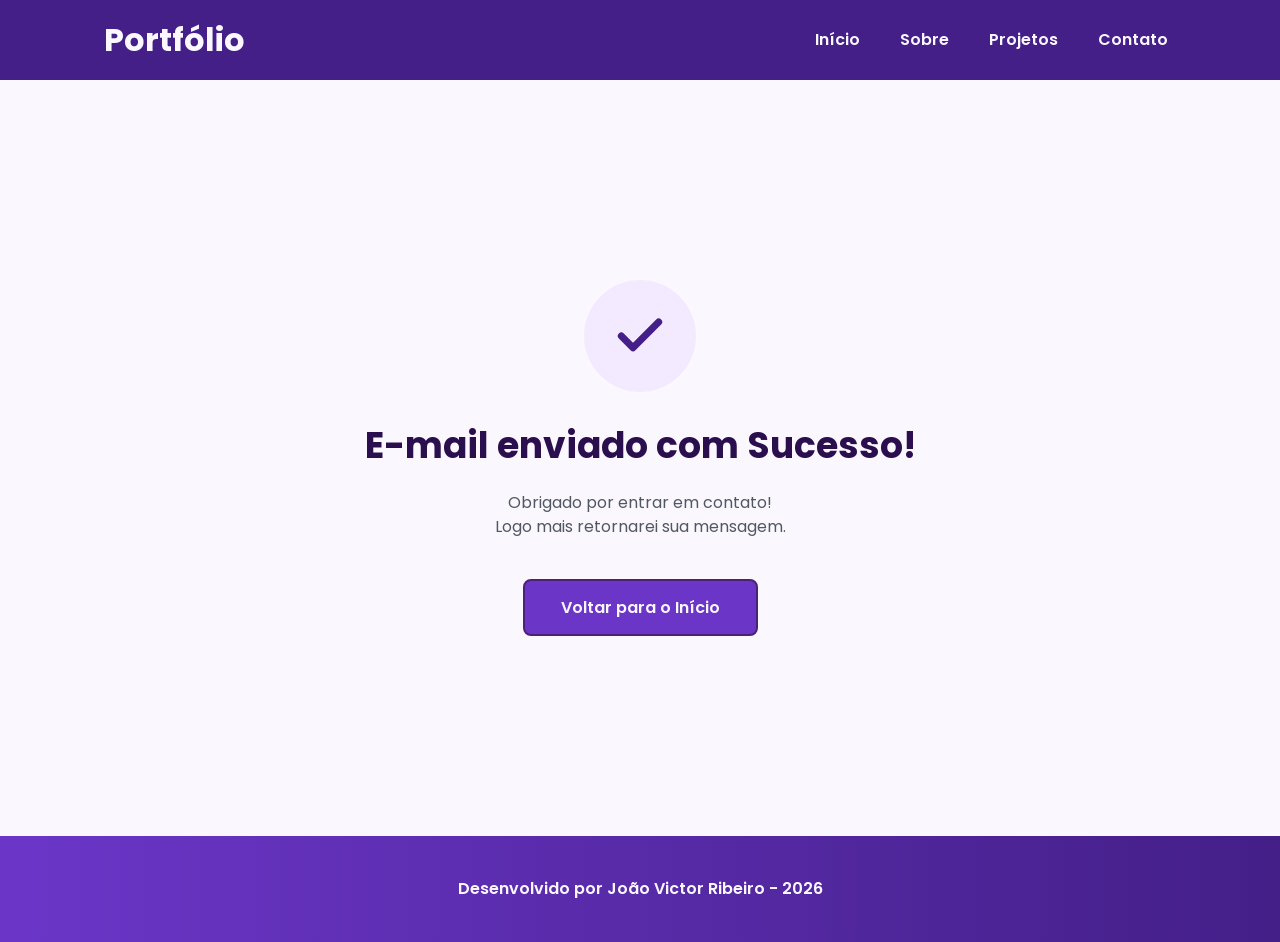
<file: success.html>
<!DOCTYPE html>
<html lang="pt-br">
<head>
    <!-- Fontes do Google -->
    <link rel="preconnect" href="https://fonts.googleapis.com">
    <link rel="preconnect" href="https://fonts.gstatic.com" crossorigin>
    <link href="https://fonts.googleapis.com/css2?family=Poppins&display=swap" rel="stylesheet">

    <meta charset="UTF-8">
    <meta name="viewport" content="width=device-width, initial-scale=1.0">
    <meta name="author" content="João Victor Ribeiro">
    <meta name="description" content="Portfólio de João Victor Ribeiro, desenvolvedor Full Stack">
    <meta name="robots" content="index, follow">

    <link rel="icon" type="image/svg+xml" href="./assets/img/favicon.svg">
    <!-- CSS principal -->
    <link rel="stylesheet" href="./assets/css/styles.css">
    <title>Portfólio João Victor Ribeiro</title>
</head>

<body>

    <!-- Cabeçalho da Página (header) -->
    <header class="menu-container">
        <div class="menu-content">
            <a href="index.html" id="titulo">Portfólio</a>

            <nav>
                <ul class="menu-list">
                    <li><a href="index.html#hero">Início</a></li>
                    <li><a href="index.html#about">Sobre</a></li>
                    <li><a href="index.html#projects">Projetos</a></li>
                    <li><a href="index.html#contact">Contato</a></li>
                </ul>
            </nav>
        </div>
    </header>

    <!-- Seção Principal da Página (main) -->
    <main>
        <!-- Mensagem de Sucesso -->
      <section class="success-container">
    <article class="success-content">

        <!-- Círculo Roxo com o Check dentro -->
        <div class="success-icon-circle">
            <svg xmlns="http://www.w3.org/2000/svg" viewBox="0 0 24 24" fill="none" stroke="currentColor" stroke-width="3" stroke-linecap="round" stroke-linejoin="round">
                <polyline points="20 6 9 17 4 12"></polyline>
            </svg>
        </div>

        <h1>E-mail enviado com Sucesso!</h1>
        <p>Obrigado por entrar em contato!<br>Logo mais retornarei sua mensagem.</p>

        <a class="botao" href="index.html">Voltar para o Início</a>

    </article>
</section>
    </main>

    <!-- Rodapé da Página (footer) -->
    <footer>
        Desenvolvido por João Victor Ribeiro - 2026
    </footer>

</body>
</html>
</file>
<file: assets/css/styles.css>
* {
margin: 0;
padding: 0; 
box-sizing: border-box;
font-family: 'Poppins', sans-serif;
font-weight: 400;
text-decoration: none;
outline: none;
}

/* Variáveis */
:root {
    /* Paleta de Cores - Purple */
    --purple-50: #f4eaff;
    --purple-100: #e9dcfa;
    --purple-200: #cdb3f0;
    --purple-300: #b186e5;
    --purple-400: #9460db;
    --purple-500: #6b36c8;
    --purple-600: #5b2ca0;
    --purple-700: #4c2177;
    --purple-800: #441f88;
    --purple-900: #2a0e4d;
    --purple-950: #1a0730;
 
    /* Cores Neutras */
    --gray-200: #e8e8e8;
    --gray-400: #505861;
    --black: #171717;
    --white: #FAF7FF;
 
    /* Cores de Estado */
    --error: #e63946;
 
    /* Sombras */
    --shadow-sm: 0 0.25rem 0.5rem rgba(0, 0, 0, 0.05);
    --shadow-md: 0 0.25rem 0.75rem rgba(107, 54, 200, 0.3);
    --shadow-lg: 0 0.5rem 1.5rem rgba(107, 54, 200, 0.2);
 
    /* Espaçamentos */
    --spacing-xs: 0.5rem;
    --spacing-sm: 1rem;
    --spacing-md: 1.5rem;
    --spacing-lg: 2rem;
    --spacing-xl: 3rem;
    --spacing-2xl: 4rem;
 
    /* Tamanhos de Fonte */
    --text-sm: 0.75rem;
    --text-base: 1rem;
    --text-lg: 1.25rem;
    --text-xl: 1.5rem;
    --text-2xl: 2rem;
    --text-3xl: 2.5rem;
 
    /* Border Radius */
    --radius-sm: 0.25rem;
    --radius-md: 0.5rem;
    --radius-lg: 1rem;
    --radius-xl: 2rem;
    --radius-full: 50%;
 
    /* Animação Padrão */
    --transition-default: all 0.3s ease;
}

html {
    scroll-behavior: smooth;
}

body {
    display: flex;
    flex-direction: column;
    min-height: 100vh;
    background-color: var(--white);
    color: var(--black);
    font-size: var(--text-base);
    line-height: 1.6;
}

main {
    flex: 1;
    padding: var(--spacing-md);
}

.section-container {
    max-width: 70rem;
    margin: 0 auto;
    padding: var(--spacing-xl) var(--spacing-md);
    scroll-margin-top: 6rem;
}

.buttons-container {
    display: flex;
    gap: var(--spacing-sm);
}

.botao,
.botao-outline {
    display: inline-block;
    padding: 0.75rem 2rem;
    border: 0.15rem solid transparent;
    border-radius: var(--radius-md);
    font-size: var(--text-base);
    font-weight: 600;
    text-align: center;
    cursor: pointer;
    transition: var(--transition-default);
}

.botao {
    border-color: var(--purple-700);
    background-color: var(--purple-500);
    color: var(--white);
}

.botao:hover {
    border-color: var(--purple-800);
    background-color: var(--purple-700);
    box-shadow: var(--shadow-md);
    transform: translateY(-0.25rem);
}

.botao-outline {
    border-color: var(--purple-700);
    background-color: transparent;
    color: var(--purple-700);
}

.botao-outline:hover {
    border-color: var(--purple-700);
    background-color: var(--purple-500);
    color: var(--white);
    transform: translateY(-0.25rem);
}

/* Botões pequenos - Card Projetos */
 
.botao.botao-sm,
.botao-outline.botao-sm {
  min-width: 6rem;
  padding: 0.25rem var(--spacing-sm);
  border-width: 0.125rem;
  border-radius: 0.25rem;
  font-size: var(--text-sm);
}

header{
   position: sticky;
   top: 0;
   z-index: 1000;
   width: 100%;
   height: 5rem;
   border-bottom: var (--spacing-xs) solid var(--gray-200);
   box-shadow: var(--purple-800);
   background-color: var(--purple-800);
}

header a {
    color: var(--white);
    transition: color 0.3s ease;
    font-weight: 600;
}

header a:hover {
    color: var(--purple-100);
}

#titulo {
    font-size: var(--text-2xl);
    font-weight: 700;
}

.menu-content {
    display: flex;
    justify-content: space-between;
    align-items: center;
    max-width: 70rem;
    height: 100%;
    margin: 0 auto;
    padding: 0 var(--spacing-md);
}

.menu-list {
    display: flex;
    gap: var(--spacing-md);
    list-style: none;
}

.menu-list a {
    padding: var(--spacing-xs);
}

/* Seção Hero*/
.hero-container {
    display: flex;
    align-items: center;
    gap: var(--spacing-2xl);
    min-height: calc(100vh - 5rem);
}

.hero-content {
    display: flex;
    flex: 1;
    flex-direction: column;
    gap: var(--spacing-md);
}

.hero-content span {
    font-size: var(--text-xl);
    font-weight: 700;
}

.hero-content h1 {
    font-size: var(--text-3xl);
    font-weight: 700;
}

/* configura todos os parágrafos */
.hero-content p, 
.about-content p,
.contact-info p {
    font-size: var(--text-lg);
    color: var(--gray-400);
}

.hero-image {
    flex: 1;
    display: flex;
    justify-content: center;
}

.hero-image img {
    width: 100%;
    max-width: 100%;
    border-radius: var(--radius-xl);
    box-shadow: var(--shadow-lg);
}

/* Animação Flutuante */
@keyframes float {
  0%,
  100% {
    transform: translateY(0);
  }
 
  50% {
    transform: translateY(-1.25rem);
  }
 
}
 
/* Usa animação */
.float-animation {
  animation: float 3s ease-in-out infinite;
}


/* Seção About */

.about-container {
    display: flex;
    background-color: var(--gray-200);
    flex-direction: row;
    align-items: center;
    gap: var(--spacing-2xl);
}

/* Imagem de perfil */
.about-image {
    flex: 1;
    display: flex;
    justify-content: center;
    align-items: center;
}

.about-image img {
    width: 100%;
    max-width: 22rem;
    height: auto;
    border-radius: 50%;
    border: 4px solid var(--purple-500);
    box-shadow: var(--shadow-lg);
    background-color: var(--purple-50);
}

/* Conteúdo de Texto */
.about-content {
    flex: 1;
    display: flex;
    align-items: flex-start;
    flex-direction: column;
    gap: var(--spacing-md);
}

.about-content h2 {
    font-size: var(--text-3xl);
    font-weight: 700;
    color: var(--purple-900);
}
/* Justifica o texto da seção Sobre mim */
.about-content p {
    font-size: var(--text-lg);
    color: var(--gray-400);
    text-align: justify; /* Alinha o texto nas duas margens */
    margin-right: 5rem;
}

/* Container de Botões + Estatísticas */
.about-buttons-data {
    display: flex;
    flex-direction: column;
    gap: var(--spacing-md);
    width: 100%;
}

/* Estatísticas do GitHub (Seguidores / Repositórios) */
.data-container {
    display: flex;
    gap: var(--spacing-xl);
}

.data-item {
    display: flex;
    flex-direction: column;
}

.data-number {
    font-size: var(--text-2xl);
    font-weight: 700;
    color: var(--purple-600);
    line-height: 1.2;
}

.data-label {
    font-size: var(--text-sm);
    color: var(--gray-400);
    font-weight: 600;
}

/* Responsividade (Telas menores) */
@media (max-width: 768px) {
    .about-container {
        flex-direction: column;
        text-align: center;
    }

    .about-buttons-data {
        align-items: center;
    }

    .data-container {
        justify-content: center;
    }
}

/* projects */

.projects-container {
    scroll-margin-top: 3rem;
    margin: var(--spacing-2xl) auto;
    text-align: center;
}

.projects-swiper {
   position: relative;
   width: 100%;
   padding: var(--spacing-sm) var(--spacing-xl) var(--spacing-xl);
   overflow: hidden;
}

/* cards projects */

.project-card {
    display: flex;
    flex-direction: column;
    width: 100%;
    height: 100%;
    border: 0.15rem solid var(--grey-200);
    border-radius: var(--radius-lg);
    background-color: var(--white);
    box-shadow: var(--shadow-sm);
    overflow: hidden;
    transition: var(--transition-default);
}

.project-card:hover {
    box-shadow: var(--shadow-lg);
}

.project-image {
    display: flex;
    justify-content: center;
    align-items: center;
    width: 100%;
    height: 10rem;
    background: linear-gradient(135deg, var(--purple-50) 0%, var(--purple-100) 100%);
}

.project-image img {
    width: 75%;
    height: 75%;
    max-width: 7rem;
    max-height: 7rem;
    object-fit: contain;
    transition: transform 0.3s ease;
}

.project-content {
    display: flex;
    flex-direction: column;
    justify-content: space-between;
    text-align: left;
    flex: 1;
    padding: var(--spacing-md);
}

.project-content h3 {
    font-size: var(--text-lg);
    font-weight: 700;
    margin-bottom: 0.75rem;
}

.project-content p {
    flex: 1;
    font-size: var(--text-base);
    color: var(--gray-400);
    margin-bottom: var(--spacing-sm);
}

.project-tags {
    display: flex;
    flex-wrap: wrap;
    gap: var(--spacing-xs);
}

.tag {
    padding: 0.375rem 0.75rem;
    border-radius: var(--radius-sm);
    background-color: var(--purple-100);
    font-size: var(--text-sm);
    font-weight: 600;
    color: var(--purple-800);
}

.project-buttons {
    display: flex;
    justify-content: center;
    align-items: center;
    gap: 0.75rem;
    margin-top: var(--spacing-sm);
}

/* Configuração do Swiper */
 
.swiper-wrapper {

    align-items: stretch;

}
 
.swiper-slide {

    display: flex;

    height: auto;

}
 
/* Botões do Swiper (navegação) */

.swiper-button-next,

.swiper-button-prev {

    width: 3rem;

    height: 3rem;

}
 
.swiper-button-next:after,

.swiper-button-prev:after {

    font-size: var(--text-lg);

    color: var(--purple-500);

}
 
.swiper-button-next:hover:after,

.swiper-button-prev:hover:after {

    color: var(--purple-800);

}
 
/* Indicadores de paginação */

.swiper-pagination-bullet {

    width: 0.75rem;

    height: 0.75rem;

    background-color: var(--gray-200);

    opacity: 1;

}
 
.swiper-pagination-bullet-active {

    width: var(--spacing-lg);

    border-radius: var(--radius-sm);

    background-color: var(--purple-500);

}
 
.contact-container {
    display:grid;
    grid-template-columns: 1fr 1fr;
    gap: var(--spacing-2xl);
}

.about-content h2,
.projects-container h2,
.contact-info h2 {
    margin-bottom: var(--spacing-md);
}

.contact-info p {
    margin-bottom: var(--spacing-lg);
}

.social-container {
    display: flex;
    justify-content: center;
    gap: var(--spacing-xl);
}

.social-icon {
    width: 5rem;
    height: 5rem;
    padding: 0.75rem;
    border-radius: var(--radius-md);
    transition: var(--transition-default);
}

.social-icon img {
    width: 100%;
    filter: brightness(0) saturate(100%);
    transition: filter 0.3s ease;
}

.social-icon img:hover {

  filter: brightness(0) 
          saturate(100%) 
          invert(42%) 
          sepia(93%) 
          saturate(1352%) 
          hue-rotate(243deg) 
          brightness(79%) 
          contrast(91%);

}

/* formulário */

form {
    display: flex;
    flex-direction: column;
    gap: 0.75rem;
}

form label {
    font-size: var(--text-base);
    font-weight: 600;
}
 
form input,
form textarea {
    width: 100%;
    padding: 0.5rem var(--spacing-sm);
    border: 0.25rem solid var(--gray-200);
    border-radius: var(--radius-md);
    font-family: inherit;
    font-size: var(--text-base);
    transition: border-color 0.3s ease;
}

form input:focus,
form textarea:focus {
    border-color: var(--purple-500);
    outline: none;
}

form textarea {
    resize: none;
    min-height: 5rem;
}

form span {
    margin-top: -0.27rem;
    font-size: var(--text-sm);
    color: var(--error);
}

/* Footer */
 
footer {
    padding: 2.5rem;
    background: linear-gradient(to right, var(--purple-500), var(--purple-800));
    font-weight: 600;
    text-align: center;
    color: var(--white);
}

/* Seção Sucesso */
.success-container {
    display: flex;
    justify-content: center;
    align-items: center;
    min-height: calc(100vh - 12rem);
    padding: var(--spacing-xl) var(--spacing-md);
}

.success-content {
    display: flex;
    flex-direction: column;
    align-items: center;
    text-align: center;
    gap: var(--spacing-sm);
    max-width: 42rem;
    width: 100%;
}

/* Círculo Roxo Claro de Fundo do Check */
.success-icon-circle {
    display: flex;
    justify-content: center;
    align-items: center;
    width: 7rem;
    height: 7rem;
    background-color: var(--purple-50);
    border-radius: 50%;
    margin-bottom: var(--spacing-sm);
}

.success-icon-circle svg {
    width: 3.5rem;
    height: 3.5rem;
    color: var(--purple-800);
}

/* Título e Texto */
.success-content h1 {
    font-size: 2.25rem;
    font-weight: 700;
    color: var(--purple-900);
    line-height: 1.2;
}

.success-content p {
    font-size: var(--text-base);
    color: var(--gray-400);
    line-height: 1.5;
    margin-top: var(--spacing-xs);
}

.success-content .botao {
    margin-top: var(--spacing-md);
    padding: 0.85rem 2.25rem;
    border-radius: var(--radius-md);
}

/* Responsividade para telas menores */
@media (max-width: 480px) {
    .success-content {
        padding: var(--spacing-xl) var(--spacing-md);
    }
    
    .success-content h1 {
        font-size: var(--text-xl);
    }
}

/* Resposividade Tablets */
@media screen and (max-width: 1024px) {
    .section-container {
        padding: var(--spacing-lg) var(--spacing-md);
    }

    .section-container h1 {
        font-size: var(--text-3xl);
    }

    .section-container h2 {
        font-size: var(--text-2xl);
    }

    .section-container p {
        font-size: var(--text-base);
    }

    .section-container span {
        font-size: var(--text-lg);
    }

    .success-content h1 {
        font-size: var(--text-3xl);
    }

    .success-content h2 {
        font-size: var(--text-lg);
    }

    #titulo  { font-size: var(--text-xl); }
@media screen and (max-width: 768px) {
    .menu-list {
        display: none;
    }
}

.hero-container {
    flex-direction: column-reverse;
    text-align: center;
    gap: var(--spacing-lg);
    min-height: 60vh;
}

.hero-content,
.hero-image {
    width: 90%;
}

.hero-image img {
    object-fit: cover;
}

.hero-container .buttons-container {
    margin-top: var(--spacing-md);
    justify-content: center;
    width: 100%;
}
.hero-container .botao,
.hero-container .botao-outline {
    padding: 0.75rem 1.5rem;
    font-size: var(--text-base);
    white-space: nowrap;
}

/* Reponsividade seção About */

.about-container {
    flex-direction: column;
    text-align: center;
    gap: var(--spacing-lg);
    margin: var(--spacing-lg);
    padding: var(--spacing-lg);
}
.about-image{
    display: flex;
    flex: 1;
    justify-content: center;
    width: 100%;
}

.about-image img {
    width: 100%;
    max-width: 16rem;
}
.about-content {
    width: 100%;
}

.about-content .buttons-container {
    justify-content: center;
    width: 100%;
}
.about-buttons-data {
    flex-direction: column;
    gap: var(--spacing-md);
    align-items: stretch;
}

.about-buttons-data .botao{
    margin-right: 0;
}

.data-container {
    justify-content: center;
    width: 100%;
}
/* Reponsividade seção Projects */
.projects-container {
    margin: var(--spacing-sm) var(--spacing-lg); 
}
.projects-swiper {
    margin: 0;
    padding: var(--spacing-sm) var(--spacing-xl) 2.5rem;
}
.project-card {
    width: 100%;
    height: 30rem;
    min-height: 30rem;
    max-height: 30rem;
    max-width: 100%;
}
.project-content {
    display: flex;
    flex-direction: column;
    justify-content: space-between;
    height: 100%;
}

.project-content p {
    flex: 1;
    overflow-y: hidden;
}

.project-tags {
    min-height: 2.5rem;
    align-items: flex-start;
}

.swiper-wrapper {
    align-items: stretch;
}

.swiper-slide {
    display: flex;
    height: auto;
    justify-content: center;
    align-items: stretch;
}

.swiper-button-next,
.swiper-button-prev {
    display: none;
}

/*responsividade seção Contact */
.contact-container {
    grid-template-columns: 1fr;
    gap: var(--spacing-lg);
    width: 90%;
    margin: 0 auto;
}

/* Responsividade Sucesso */
.success-container {
    padding: var(--spacing-xl) var(--spacing-md);
    min-height: calc(100vh - 10rem);
}
.success-content {
    gap: var(--spacing-lg);
    max-width: 35rem;
}

.success-icon {
    width: 6rem;
    height: 6rem;
}

.success-icon img {
    width: 5rem;
    height: 5rem;
}
}

/*Reponsividade Celular*/
@media screen and (max-width: 480px) {
    /* Ajuste geral de espaçamentos da página */
    .section-container {
        padding: var(--spacing-md) var(--spacing-xs);
    }

    /* --- HERO --- */
    .hero-container {
        min-height: auto;
        padding-top: var(--spacing-lg);
        gap: var(--spacing-md);
    }

    .hero-content h1 {
        font-size: var(--text-2xl); /* Reduz o título principal */
    }

    .hero-content span {
        font-size: var(--text-base);
    }

    .hero-content p {
        font-size: var(--text-base); /* Texto do parágrafo ajustado */
    }

    .hero-image img {
        max-width: 14rem; /* Controla o tamanho da imagem no topo */
    }

    /* Botões empilhados em celulares pequenos */
    .buttons-container {
        flex-direction: column;
        width: 100%;
        gap: var(--spacing-xs);
    }

    .buttons-container .botao,
    .buttons-container .botao-outline {
        width: 100%;
        padding: 0.625rem 1rem;
        font-size: var(--text-sm);
    }

    /* --- ABOUT --- */
    .about-container {
        margin: 0;
        gap: var(--spacing-md);
    }

    .about-image img {
        max-width: 12rem; /* Imagem de perfil menor */
    }

    .about-content h2 {
        font-size: var(--text-2xl);
    }

    .about-content p {
        font-size: var(--text-base);
    }

    /* Estatísticas do GitHub no About */
    .data-container {
        gap: var(--spacing-md);
    }

    .data-number {
        font-size: var(--text-xl);
    }

    .data-label {
        font-size: var(--text-sm);
    }

    /* --- PROJECTS --- */
    .projects-container {
        margin: var(--spacing-md) 0;
    }

    .projects-container h2 {
        font-size: var(--text-2xl);
    }

    .projects-swiper {
        padding: var(--spacing-xs) 0 var(--spacing-xl);
    }

    .project-card {
        height: auto;
        min-height: 26rem;
        max-height: none;
    }

    .project-image {
        height: 8rem; /* Altura da imagem do projeto reduzida */
    }

    .project-image img {
        max-width: 5rem;
        max-height: 5rem;
    }

    .project-content {
        padding: var(--spacing-sm);
    }

    .project-content h3 {
        font-size: var(--text-base);
    }

    .project-content p {
        font-size: var(--text-sm);
    }

    /* --- CONTACT --- */
    .contact-info h2 {
        font-size: var(--text-2xl);
    }

    .contact-info p {
        font-size: var(--text-base);
    }

    .social-container {
        gap: var(--spacing-sm);
    }

    .social-icon {
        width: 3.25rem;
        height: 3.25rem;
        padding: 0.5rem;
    }

    form input,
    form textarea {
        font-size: var(--text-sm);
        padding: 0.5rem;
    }

    /* --- SUCCESS PAGE --- */
    .success-container {
        padding: var(--spacing-md) var(--spacing-xs);
    }

    .success-content {
        padding: var(--spacing-lg) var(--spacing-sm);
    }

    .success-icon img {
        width: 4.5rem;
    }

    .success-content h1 {
        font-size: var(--text-xl);
    }

    .success-content h2 {
        font-size: var(--text-sm);
    }
}
</file>
